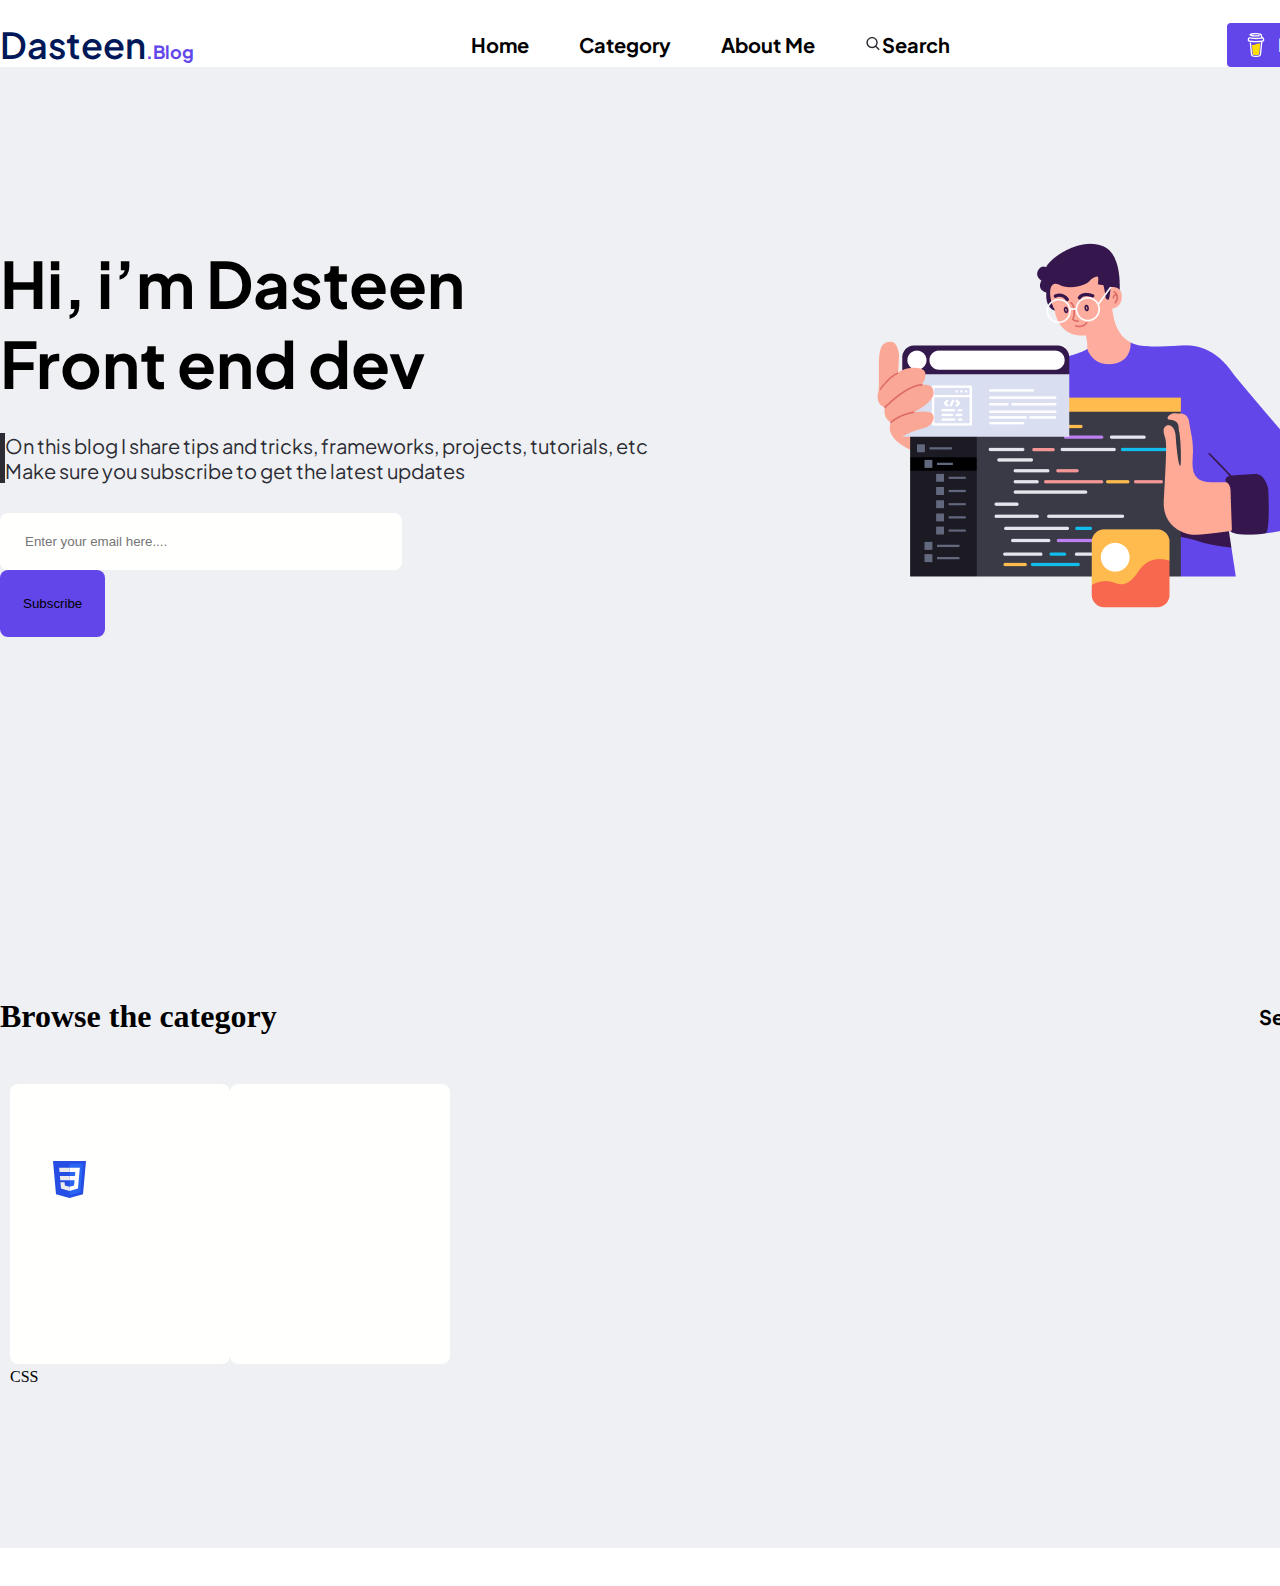
<file: control.html>
<!DOCTYPE html>
<html lang="en">
<head>
    <meta charset="UTF-8">
    <title>Title</title>
    <link rel="stylesheet" href="stylee.css">
</head>
<body>
    <div class="w-1440">
    <header>
        <p class="dasteen">Dasteen<span>.Blog</span></p>
        <nav>
            <ul>
                <li><a href="">Home</a></li>
                <li><a href="">Category</a></li>
                <li><a href="">About Me</a></li>
                <li><a href=""><svg xmlns="http://www.w3.org/2000/svg" width="17" height="18" viewBox="0 0 17 18" fill="none">
                    <path d="M7.08329 13.2501C8.34057 13.2498 9.56161 12.8289 10.552 12.0544L13.6658 15.1682L14.6674 14.1667L11.5536 11.0528C12.3285 10.0623 12.7497 8.84102 12.75 7.58341C12.75 4.45896 10.2077 1.91675 7.08329 1.91675C3.95883 1.91675 1.41663 4.45896 1.41663 7.58341C1.41663 10.7079 3.95883 13.2501 7.08329 13.2501ZM7.08329 3.33341C9.42717 3.33341 11.3333 5.23954 11.3333 7.58341C11.3333 9.92729 9.42717 11.8334 7.08329 11.8334C4.73942 11.8334 2.83329 9.92729 2.83329 7.58341C2.83329 5.23954 4.73942 3.33341 7.08329 3.33341Z" fill="#2B2C34"/>
                </svg>Search</a></li>

            </ul>
        </nav>
        <button class="coffee"><svg xmlns="http://www.w3.org/2000/svg" width="24" height="24" viewBox="0 0 24 24" fill="none">
            <path d="M20.2161 6.41496L20.0841 5.74896C19.9651 5.15096 19.6961 4.58596 19.0831 4.36996C18.8861 4.30096 18.6631 4.27196 18.5131 4.12896C18.3611 3.98596 18.3171 3.76296 18.2821 3.55696C18.2171 3.17896 18.1571 2.80096 18.0901 2.42396C18.0331 2.09896 17.9881 1.73396 17.8401 1.43696C17.6451 1.03696 17.2431 0.802961 16.8441 0.648961C16.6393 0.57239 16.4303 0.507617 16.2181 0.454961C15.2181 0.191961 14.1681 0.0949609 13.1411 0.0389609C11.9078 -0.0288453 10.6713 -0.00812547 9.44105 0.100961C8.52605 0.183961 7.56105 0.284961 6.69105 0.600961C6.37305 0.716961 6.04505 0.856961 5.80305 1.10196C5.50605 1.40396 5.41005 1.87196 5.62605 2.24796C5.78005 2.51496 6.04105 2.70396 6.31805 2.82796C6.67805 2.98996 7.05505 3.11196 7.44105 3.19396C8.51605 3.43196 9.63005 3.52496 10.7281 3.56396C11.9461 3.61396 13.1651 3.57396 14.3781 3.44596C14.6771 3.41296 14.9761 3.37296 15.2741 3.32696C15.6261 3.27296 15.8521 2.81396 15.7481 2.49296C15.6241 2.10996 15.2911 1.96196 14.9141 2.01996C14.4481 2.09396 13.9541 2.12796 13.5321 2.16596C12.3551 2.24596 11.1741 2.24796 9.99605 2.17196C9.60952 2.14638 9.22372 2.1107 8.83905 2.06496C8.75305 2.05496 8.65905 2.03996 8.58105 2.02896C8.33805 1.99296 8.09705 1.94896 7.85705 1.89896C7.74605 1.87196 7.74605 1.71396 7.85705 1.68696H7.86205C8.13905 1.62696 8.41905 1.57896 8.70005 1.53996H8.70205C8.83305 1.53096 8.96505 1.50796 9.09605 1.49196C10.234 1.37386 11.3787 1.33376 12.5221 1.37196C13.1961 1.39096 13.8691 1.43896 14.5391 1.51596L14.7671 1.54696C15.0341 1.58696 15.3001 1.63496 15.5651 1.69196C15.9571 1.77696 16.4601 1.80496 16.6351 2.23396C16.6901 2.37096 16.7151 2.52196 16.7461 2.66496L17.0651 4.14896C17.0718 4.18078 17.072 4.21365 17.0655 4.24553C17.059 4.27741 17.046 4.30761 17.0273 4.33425C17.0087 4.36089 16.9847 4.3834 16.957 4.40038C16.9292 4.41737 16.8983 4.42846 16.8661 4.43296H16.8631C16.8261 4.43896 16.7881 4.44296 16.7511 4.44796C15.1781 4.64865 13.5938 4.74719 12.0081 4.74296C10.4369 4.74134 8.86736 4.6398 7.30905 4.43896C7.16905 4.42196 7.01605 4.39696 6.89205 4.37896C6.56605 4.33096 6.24305 4.27096 5.91905 4.21796C5.52605 4.15296 5.15105 4.18596 4.79605 4.37896C4.50605 4.53896 4.26905 4.78296 4.12105 5.07996C3.96705 5.39596 3.92205 5.73996 3.85405 6.07996C3.78505 6.41996 3.67805 6.78696 3.71905 7.13596C3.80605 7.88896 4.33205 8.50096 5.08905 8.63796C8.83252 9.30602 12.6526 9.43265 16.4321 9.01396C16.5039 9.00579 16.5766 9.01384 16.6449 9.03751C16.7131 9.06118 16.7752 9.09987 16.8266 9.15073C16.8779 9.20159 16.9172 9.26333 16.9415 9.33138C16.9658 9.39944 16.9745 9.47208 16.9671 9.54396L16.8961 10.241L15.8781 20.148C15.8371 20.558 15.8311 20.98 15.7531 21.385C15.6311 22.022 15.2001 22.413 14.5711 22.556C13.9941 22.687 13.4061 22.756 12.8151 22.761C12.1591 22.765 11.5051 22.736 10.8491 22.739C10.1501 22.743 9.29305 22.679 8.75405 22.159C8.27905 21.701 8.21405 20.985 8.14905 20.366L7.41805 13.353L7.09605 10.259C7.05905 9.90796 6.81005 9.56396 6.41805 9.58096C6.08205 9.59596 5.70005 9.88096 5.74005 10.26L5.96805 12.445L6.91705 21.557C7.06405 22.901 8.09105 23.625 9.36305 23.829C10.1051 23.949 10.8661 23.973 11.6201 23.985C12.5861 24.001 13.5621 24.038 14.5121 23.863C15.9201 23.605 16.9771 22.665 17.1281 21.206C17.4681 17.874 17.8111 14.543 18.1521 11.211L18.3671 9.12396C18.3776 9.02047 18.4213 8.92315 18.4915 8.84641C18.5618 8.76968 18.6549 8.71762 18.7571 8.69796C19.1591 8.61996 19.5441 8.48596 19.8311 8.17996C20.2861 7.69196 20.3771 7.05696 20.2161 6.41496ZM18.7381 7.18696C18.5931 7.32396 18.3751 7.38796 18.1601 7.41996C15.7441 7.77896 13.2941 7.95996 10.8521 7.87996C9.10405 7.81996 7.37505 7.62596 5.64505 7.38196C5.47505 7.35796 5.29205 7.32696 5.17505 7.20196C4.95505 6.96596 5.06405 6.49196 5.12105 6.20696C5.17305 5.94696 5.27305 5.59796 5.58405 5.56096C6.06805 5.50396 6.63005 5.70896 7.11005 5.78096C7.68705 5.86896 8.26605 5.93996 8.84705 5.99296C11.3271 6.21896 13.8491 6.18296 16.3191 5.85296C16.7691 5.79296 17.2181 5.72296 17.6641 5.64296C18.0631 5.57096 18.5041 5.43696 18.7441 5.84896C18.9101 6.12996 18.9321 6.50596 18.9061 6.82296C18.8982 6.9614 18.8377 7.0916 18.7371 7.18696H18.7381Z" fill="#FFFFFE"/>
            <path d="M9.47012 11.8751C10.7391 11.8751 11.7171 11.4571 12.5791 11.0871C13.3481 10.7581 14.0131 10.4741 14.8391 10.4741C15.2901 10.4783 15.737 10.5588 16.1611 10.7121L15.2211 20.6621C15.1561 21.4421 14.5051 22.0421 13.7221 22.0421C13.7221 22.0421 12.3831 22.1071 11.9361 22.1071C11.5211 22.1071 10.2781 22.0421 10.2781 22.0421C9.49512 22.0421 8.84312 21.4421 8.77812 20.6621L7.90112 11.6581C8.41195 11.8008 8.93973 11.8738 9.47012 11.8751Z" fill="#FFDD00"/>
        </svg>Buy Me a Coffee</button>
    </header>
    
    
    <main class="registration">
        <div class="gaap">
            <h1>Hi, i’m Dasteen Front end dev</h1>
           <p class="header___active-link">On this blog I share tips and tricks, frameworks, projects, tutorials, etc Make sure you subscribe to get the latest updates</p>
            <div>
        <form class="form-registration">
            <label for="email"></label>
            <div class="button-size">
            <input type="email"name="email" id="email" placeholder="Enter your email here....">
        </form> <button class="button-subscribe">Subscribe</button>
            </div>
            </div>


        </div>
        <img src="img/learn-coding1.png" alt="">

    </main>

      <section>
          <div class="size">
          <h1 class="browse">Browse the category</h1>
             <div class="aaaaaaaa"> <p class="see">See All Category<svg xmlns="http://www.w3.org/2000/svg" width="8" height="16" viewBox="0 0 8 16" fill="none">
                  <path d="M1.20286 14.8762L1.20289 14.8762C1.38024 15.0487 1.60745 15.1472 1.84632 15.1482C2.00583 15.1585 2.16435 15.1248 2.30882 15.0513C2.45467 14.977 2.58112 14.8647 2.67935 14.7256C2.67938 14.7256 2.67941 14.7256 2.67943 14.7255L6.92897 8.7391L6.92952 8.7383C7.07328 8.53299 7.15 8.2786 7.15 8.01867C7.15 7.759 7.07343 7.50486 6.92994 7.29965C6.9298 7.29945 6.92966 7.29924 6.92952 7.29904L2.8264 1.31541C2.74574 1.19001 2.64284 1.08361 2.523 1.00411C2.40239 0.924097 2.26749 0.873279 2.12675 0.856304C1.98594 0.839321 1.84397 0.856788 1.71023 0.907014C1.57765 0.956802 1.457 1.0373 1.35508 1.1419C1.25423 1.23763 1.17161 1.35441 1.11088 1.4849C1.04965 1.61647 1.01156 1.76006 0.998201 1.90747C0.984842 2.0549 0.9964 2.20409 1.0324 2.34672C1.06836 2.48922 1.12823 2.62317 1.20942 2.74062C1.20949 2.74071 1.20955 2.74081 1.20962 2.7409L4.82179 8.01204L1.07479 13.2748L1.07467 13.275C0.992198 13.3912 0.930867 13.5241 0.893308 13.666C0.855747 13.8078 0.842478 13.9566 0.85405 14.1039C0.865622 14.2513 0.901876 14.3952 0.961295 14.5274C1.02071 14.6597 1.10246 14.7785 1.20286 14.8762Z" fill="#2B2C34" stroke="#2B2C34" stroke-width="0.3"/>
              </svg></p></div>
          </div>


          <div class="group">
          <div class="css"><svg class="name" xmlns="http://www.w3.org/2000/svg" width="33" height="37" viewBox="0 0 33 37" fill="none">
              <path d="M16.4798 37L3.00326 33.3013L0 0H33L29.9936 33.2962L16.4798 37Z" fill="#264DE4"/>
              <path d="M27.4198 31.1759L29.9889 2.72278H16.5V34.1688L27.4198 31.1759Z" fill="#2965F1"/>
              <path d="M6.88492 15.0739L7.25514 19.1581H16.5001V15.0739H6.88492ZM6.14087 6.80725L6.51639 10.8915H16.5001V6.80725H6.14087ZM16.5001 25.6812L16.482 25.6859L11.881 24.4577L11.5869 21.2003H7.43973L8.01847 27.6133L16.4811 29.9357L16.5001 29.9306V25.6812Z" fill="#EBEBEB"/>
              <path d="M26.0887 15.0739L26.8345 6.80725H16.4857V10.8915H22.307L21.9311 15.0739H16.4857V19.1581H21.5729L21.0933 24.4552L16.4856 25.6846V29.9338L24.9549 27.6133L25.017 26.9232L25.988 16.1706L26.0887 15.0739Z" fill="white"/>
          </svg><p class="name_css">CSS</p></div>
            <div class="js"></div>

          </div>
      </section>



</div>



</body>
</html>
</file>
<file: stylee.css>
@import url('https://fonts.googleapis.com/css2?family=Plus+Jakarta+Sans:ital,wght@0,200..800;1,200..800&display=swap');*{
    margin: 0;
    padding: 0;
    box-sizing: border-box;
    text-decoration: none;
    list-style-type: none;
}

.w-1440{
    width: 1440px;
    margin: 0 auto;
}

/*--------------------------header-------------------------*/
header{
    display:flex;
    justify-content: space-between;
    align-items: center;
    padding-top:22px;
    font-family: "Plus Jakarta Sans", serif;
}
header nav{
    display: flex;
    justify-content: center;
    align-items: center;
    font-family: "Plus Jakarta Sans", serif;
}
header nav ul{
    display: flex;
    justify-content: center;
    align-items: center;
    gap: 50px;
    font-family: "Plus Jakarta Sans", serif;
}
header nav a{
    color:black;
    font-size: 20px;
    font-weight: 700;
    text-transform: capitalize;
    font-family: "Plus Jakarta Sans", serif;
}
.dasteen{
    color: #001858;
    font-size: 36px;
    font-weight: 600;
    font-family: "Plus Jakarta Sans", serif;
}
header span{
    color: #6246EA;
    font-size: 18px;
    font-weight: 700;
    font-family: "Plus Jakarta Sans", serif;
}
.coffee{
    color: #FFFFFE;
    font-size: 18px;
    font-style: normal;
    font-weight: 700;
    line-height: normal;
    text-transform: capitalize;
    display: flex;
    padding: 10px 17px;
    align-items: flex-start;
    gap: 10px;
    border-radius: 4px;
    background: #6246EA;
    border: none;
    font-family: "Plus Jakarta Sans", serif;
}
/*----------------section--------*/

.registration{
    background-color: #EFF0F3;
    display: flex;
    align-items: center;
    justify-content: space-between;
    padding-top:164px;
    font-family: "Plus Jakarta Sans", serif;
}
.gaap{
    display: inline-flex;
    flex-direction: column;
    align-items: flex-start;
    gap: 30px;
}

main div h1{
    font-size: 64px;
    font-style: normal;
    font-weight: 700;
    width: 617px;
    font-family: "Plus Jakarta Sans", serif;
 }
main div p{
    width: 652px;
    color:#9A9494;
    font-size: 20px;
    font-weight: 400;
    font-family: "Plus Jakarta Sans", serif;
}
.header___active-link{
    color: #2B2C34;
    border-left:5px solid ;
}
main img{
    padding-right: 110px;
    padding-bottom: 30px;
}
input{
    border-radius: 8px;
    background: #FFFFFE;
    display: flex;
    padding: 21px 200px 21px 25px;
    align-items: center;
    gap: 10px;
    border: none;
}
input placeholder{
    display: flex;
    align-items: flex-start;
    gap: 20px;
}
.button-subscribe{
    display: flex;
    height: 67px;
    padding: 20px 23px 19px 23px;
    justify-content: center;
    align-items: center;
    gap: 10px;
    border-radius: 8px;
    background: #6246EA;
    border: none;
}
.button-size{
    width: 609px;
}
.size{
    display: flex;
    align-items: center;
    justify-content: space-between;
    width: 1440px;
    height: 35px;;


}
section{
    padding-top: 351px;
   height:100vh;
    background-color:#EFF0F3;

}
section div a{
    font-size:20px;

}
section div svg{
    margin-left: 12px;
}
browse{
    color: #2B2C34;
    font-size: 24px;
    font-style: normal;
    font-weight: 700;

    text-transform: capitalize;
}
.see{
    color: #2B2C34);
    text-align: right;
    font-family: "Plus Jakarta Sans";
    font-size: 20px;
    font-style: normal;
    font-weight: 700;
    line-height: normal;
    text-transform: capitalize;
}
.css{
    width: 220px;
    height: 280px;
    border-radius: 8px;
    background:  #FFFFFE;
    margin-top: 50px;
}
div .css svg{
    margin: 77px 144px 166px 43px;
}

.name{
    margin: 77px 144px 166px 43px;

}
.name_css{
    padding-bottom:200px;
}
.group{
    display: flex;
    margin: 0 10px;
}
.js{
    width: 220px;
    height: 280px;
    border-radius: 8px;
    background:  #FFFFFE;
    margin-top: 50px;
}
</file>
